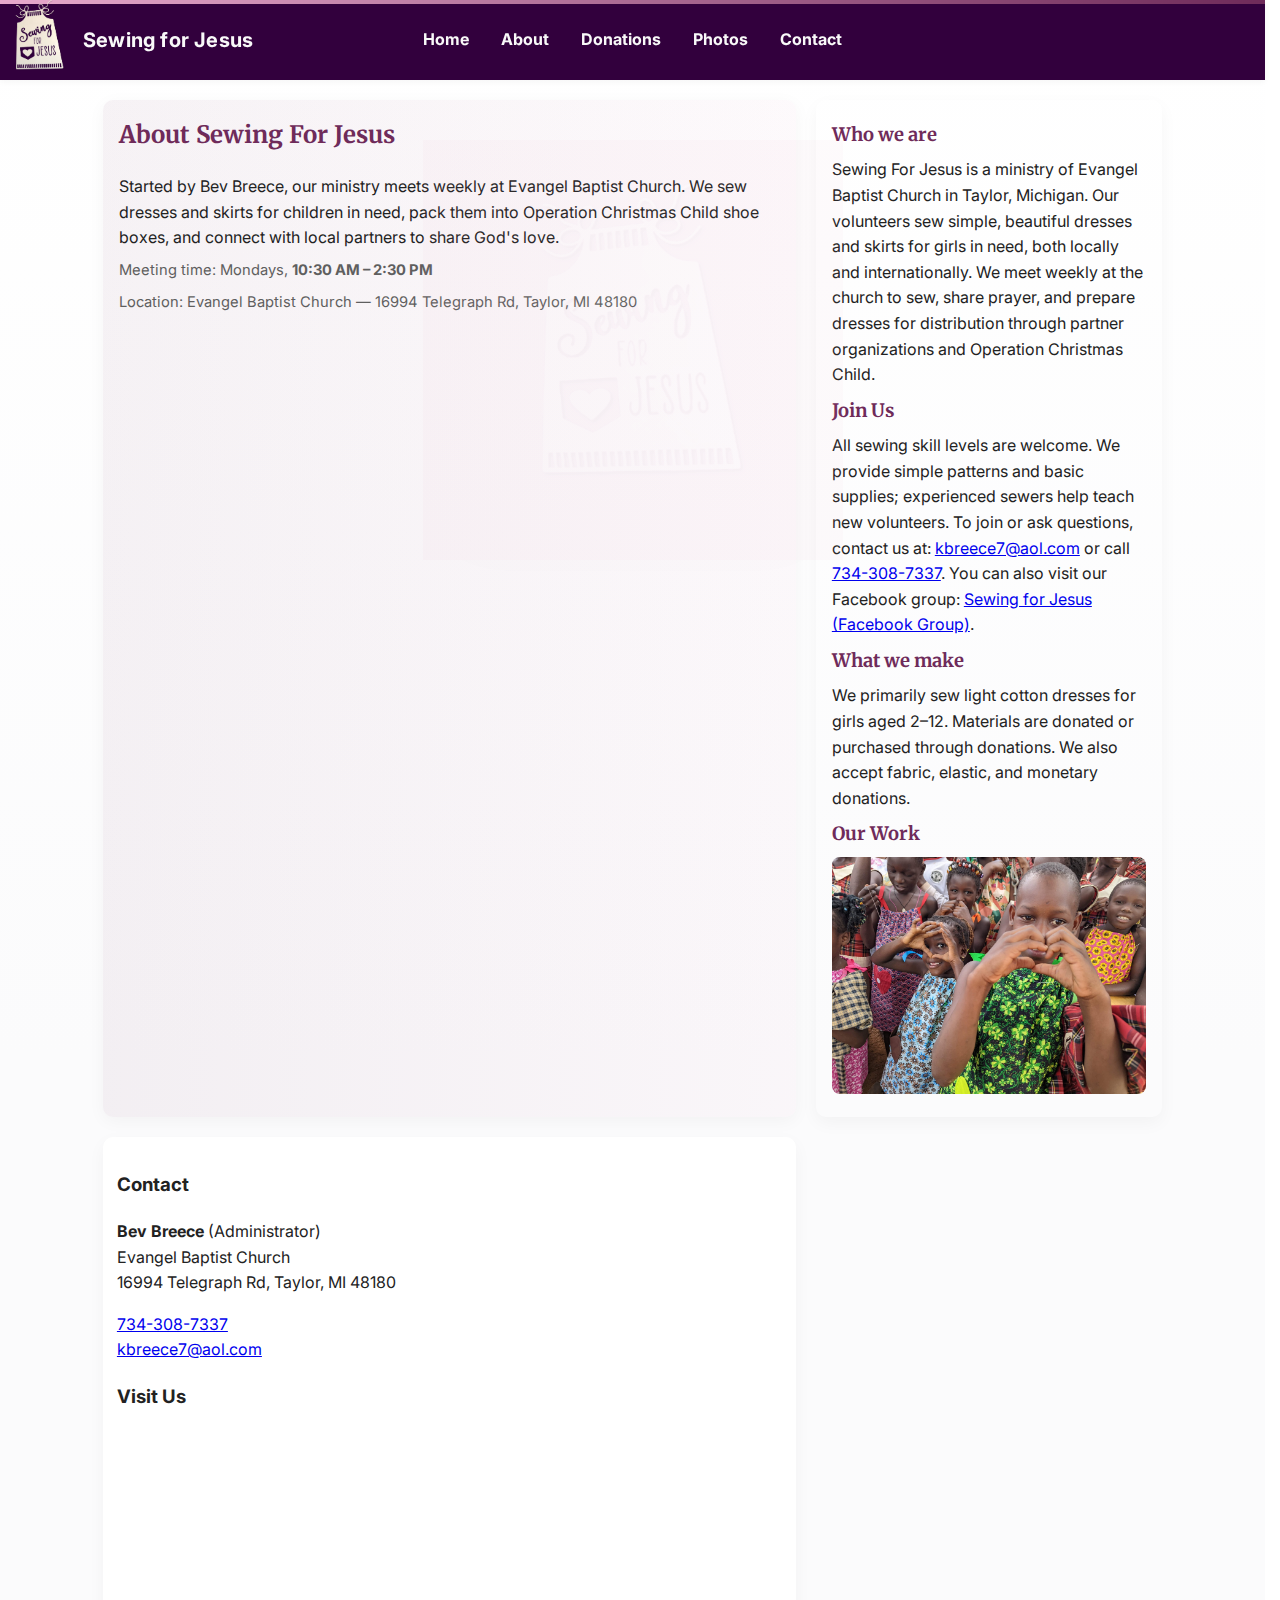
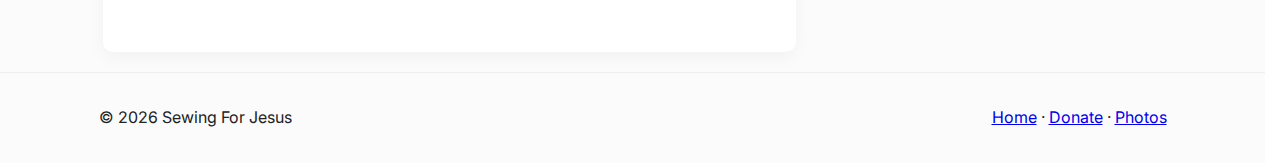
<file: about.html>
<!doctype html>
<html lang="en">
<head>
  <meta charset="utf-8" />
  <meta name="viewport" content="width=device-width,initial-scale=1" />
  <meta name="theme-color" content="#9c2d45" />
  <title>About — Sewing For Jesus</title>
  <link href="https://fonts.googleapis.com/css2?family=Inter:wght@300;400;600;700&family=Merriweather:wght@300;700&display=swap" rel="stylesheet">
  <link rel="stylesheet" href="/assets/css/style.css" />
</head>
<body>
  <header class="site-header">
    <div class="brand-left">
      <div class="logo-container">
        <img src="/assets/logo.png" alt="Sewing For Jesus" class="logo" />
        <span class="logo-text">Sewing for Jesus</span>
      </div>
      <div class="page-title">About</div>
    </div>

    <div class="wrap">
      <button class="nav-toggle" aria-controls="site-nav" aria-expanded="false" aria-label="Toggle navigation">
        <span class="bar"></span>
        <span class="bar"></span>
        <span class="bar"></span>
      </button>
      <div class="page-title-mobile">About</div>
      <nav id="site-nav">
        <a href="/index.html">Home</a>
        <a href="/about.html">About</a>
        <a href="/donations.html">Donations</a>
        <a href="/photos.html">Photos</a>
        <a href="/contact.html">Contact</a>
      </nav>
      <div class="brand-right">
        <img src="/assets/logo.png" alt="Sewing For Jesus" class="logo logo-right" />
      </div>
    </div>
  </header>

  <main class="wrap main-grid">
    <section class="hero">
      <h2>About Sewing For Jesus</h2>
      <p>Started by Bev Breece, our ministry meets weekly at Evangel Baptist Church. We sew dresses and skirts for children in need, pack them into Operation Christmas Child shoe boxes, and connect with local partners to share God's love.</p>
      <p class="small">Meeting time: Mondays, <strong>10:30 AM – 2:30 PM</strong></p>
      <p class="small">Location: Evangel Baptist Church — 16994 Telegraph Rd, Taylor, MI 48180</p>
    </section>

    <section class="content widget">
      <h3>Who we are</h3>
      <p>Sewing For Jesus is a ministry of Evangel Baptist Church in Taylor, Michigan. Our volunteers sew simple, beautiful dresses and skirts for girls in need, both locally and internationally. We meet weekly at the church to sew, share prayer, and prepare dresses for distribution through partner organizations and Operation Christmas Child.</p>

      <h3>Join Us</h3>
      <p>All sewing skill levels are welcome. We provide simple patterns and basic supplies; experienced sewers help teach new volunteers. To join or ask questions, contact us at: <a href="mailto:kbreece7@aol.com">kbreece7@aol.com</a> or call <a href="tel:734-308-7337">734-308-7337</a>. You can also visit our Facebook group: <a href="https://www.facebook.com/groups/294459951247423" target="_blank" rel="noopener">Sewing for Jesus (Facebook Group)</a>.</p>

      <h3>What we make</h3>
      <p>We primarily sew light cotton dresses for girls aged 2–12. Materials are donated or purchased through donations. We also accept fabric, elastic, and monetary donations.</p>

      <h3>Our Work</h3>
      <img src="/assets/images/c828e07d-68f3-4b81-a976-e83b0fb5e2af.jpg" alt="Sewing for Jesus work" style="max-width:100%;height:auto;border-radius:8px;" />
    </section>

    <aside class="widget">
      <h3>Contact</h3>
      <p><strong>Bev Breece</strong> (Administrator)<br />Evangel Baptist Church<br />16994 Telegraph Rd, Taylor, MI 48180</p>
      <p><a href="tel:734-308-7337">734-308-7337</a><br /><a href="mailto:kbreece7@aol.com">kbreece7@aol.com</a></p>

      <h3>Visit Us</h3>
      <div class="map-wrap">
        <iframe src="https://www.google.com/maps?q=16994+Telegraph+Rd+Taylor+MI+48180&z=15&output=embed" width="100%" height="200" style="border:0;" loading="lazy" referrerpolicy="no-referrer-when-downgrade"></iframe>
      </div>
    </aside>
  </main>

  <footer class="site-footer">
    <div class="wrap">
      <p>&copy; <span id="year2"></span> Sewing For Jesus</p>
      <p><a href="/index.html">Home</a> · <a href="/donations.html">Donate</a> · <a href="/photos.html">Photos</a></p>
    </div>
  </footer>

  <script>document.getElementById('year2').textContent = new Date().getFullYear();</script>
  <script src="/assets/js/nav.js" defer></script>
</body>
</html>
</file>
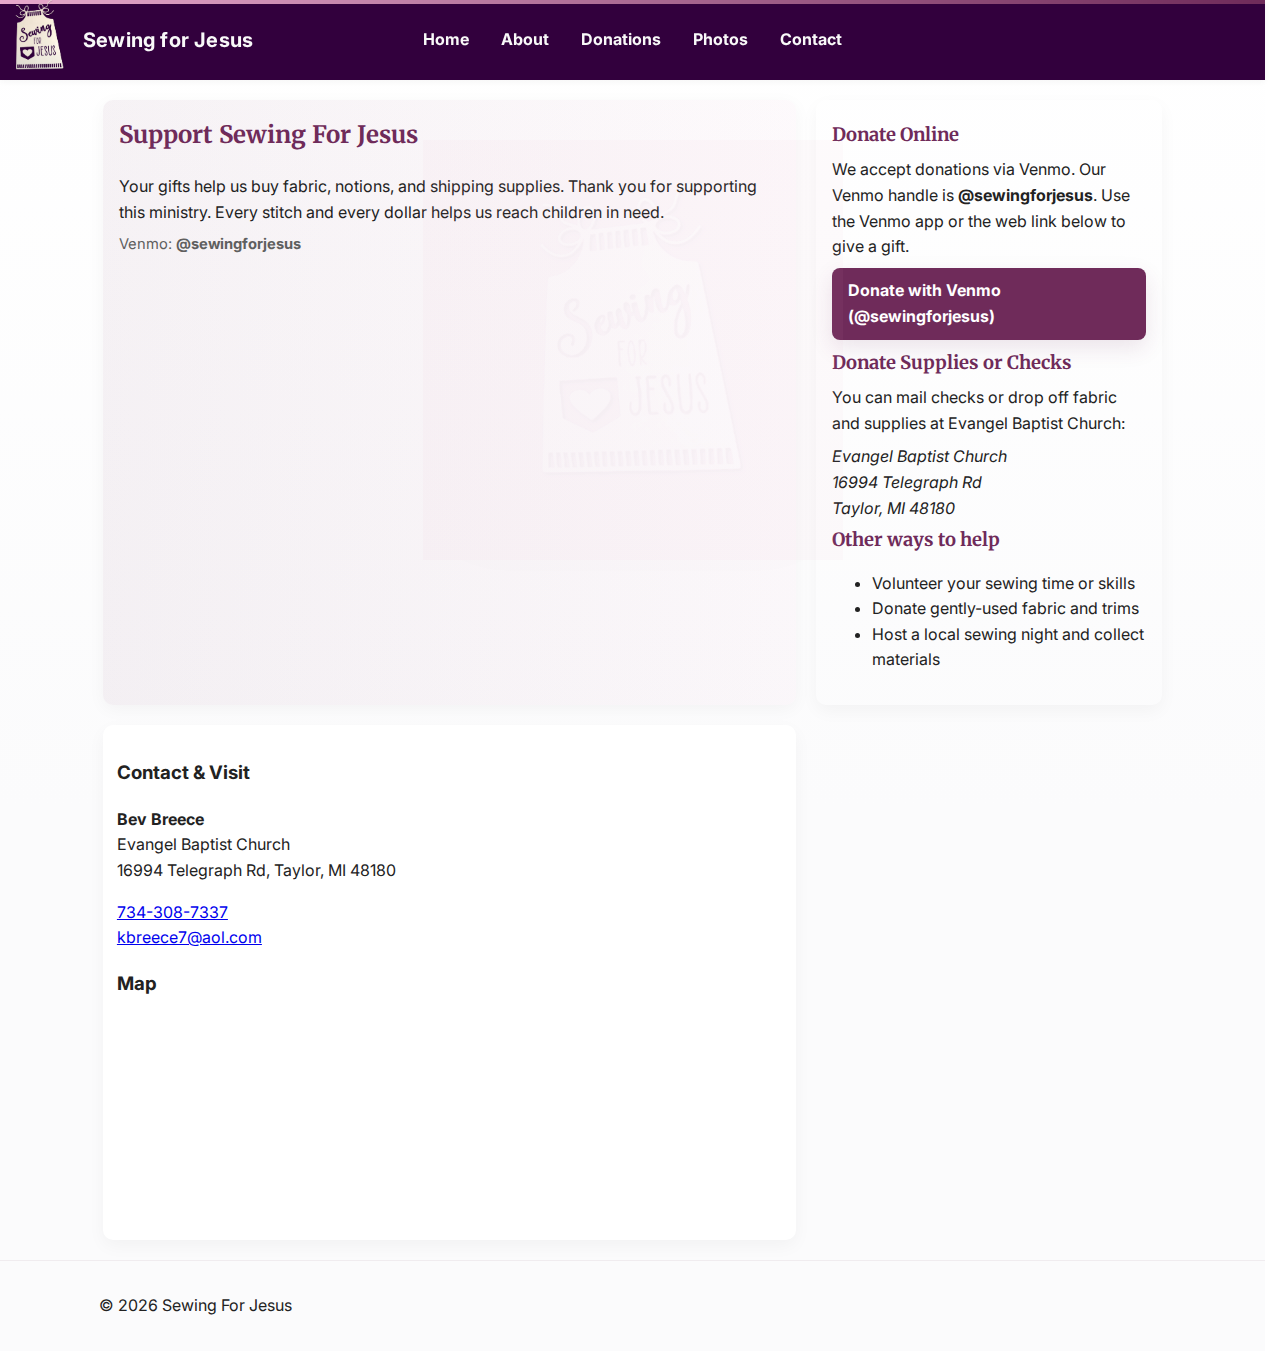
<file: donations.html>
<!doctype html>
<html lang="en">
<head>
  <meta charset="utf-8" />
  <meta name="viewport" content="width=device-width,initial-scale=1" />
  <meta name="theme-color" content="#9c2d45" />
  <title>Donations — Sewing For Jesus</title>
  <base href="/Sewingforjesus/">
  <link href="https://fonts.googleapis.com/css2?family=Inter:wght@300;400;600;700&family=Merriweather:wght@300;700&display=swap" rel="stylesheet">
  <link rel="stylesheet" href="/assets/css/style.css" />
</head>
<body>
  <header class="site-header">
    <div class="brand-left">
      <div class="logo-container">
        <img src="/assets/logo.png" alt="Sewing For Jesus" class="logo" />
        <span class="logo-text">Sewing for Jesus</span>
      </div>
      <div class="page-title">Donate</div>
    </div>

    <div class="wrap">
      <button class="nav-toggle" aria-controls="site-nav" aria-expanded="false" aria-label="Toggle navigation">
        <span class="bar"></span>
        <span class="bar"></span>
        <span class="bar"></span>
      </button>
      <div class="page-title-mobile">Donate</div>
      <nav id="site-nav">
        <a href="/index.html">Home</a>
        <a href="/about.html">About</a>
        <a href="/donations.html">Donations</a>
        <a href="/photos.html">Photos</a>
        <a href="/contact.html">Contact</a>
      </nav>
      <div class="brand-right">
        <img src="/assets/logo.png" alt="Sewing For Jesus" class="logo logo-right" />
      </div>
    </div>
  </header>

  <main class="wrap main-grid">
    <section class="hero">
      <h2>Support Sewing For Jesus</h2>
      <p>Your gifts help us buy fabric, notions, and shipping supplies. Thank you for supporting this ministry. Every stitch and every dollar helps us reach children in need.</p>
      <p class="small">Venmo: <strong>@sewingforjesus</strong></p>
    </section>

    <section class="content widget">
      <h3>Donate Online</h3>
      <p>We accept donations via Venmo. Our Venmo handle is <strong>@sewingforjesus</strong>. Use the Venmo app or the web link below to give a gift.</p>
      <p><a class="btn" href="https://venmo.com/sewingforjesus" target="_blank" rel="noopener">Donate with Venmo (@sewingforjesus)</a></p>

      <h3>Donate Supplies or Checks</h3>
      <p>You can mail checks or drop off fabric and supplies at Evangel Baptist Church:</p>
      <address>
        Evangel Baptist Church<br />
        16994 Telegraph Rd<br />
        Taylor, MI 48180
      </address>

      <h3>Other ways to help</h3>
      <ul>
        <li>Volunteer your sewing time or skills</li>
        <li>Donate gently-used fabric and trims</li>
        <li>Host a local sewing night and collect materials</li>
      </ul>
    </section>

    <aside class="widget">
      <h3>Contact & Visit</h3>
      <p><strong>Bev Breece</strong><br />Evangel Baptist Church<br />16994 Telegraph Rd, Taylor, MI 48180</p>
      <p><a href="tel:734-308-7337">734-308-7337</a><br /><a href="mailto:kbreece7@aol.com">kbreece7@aol.com</a></p>

      <h3>Map</h3>
      <div class="map-wrap">
        <iframe src="https://www.google.com/maps?q=16994+Telegraph+Rd+Taylor+MI+48180&z=15&output=embed" width="100%" height="200" style="border:0;" loading="lazy" referrerpolicy="no-referrer-when-downgrade"></iframe>
      </div>
    </aside>
  </main>

  <footer class="site-footer">
    <div class="wrap">
      <p>&copy; <span id="year3"></span> Sewing For Jesus</p>
    </div>
  </footer>

  <script>document.getElementById('year3').textContent = new Date().getFullYear();</script>
  <script src="/assets/js/nav.js" defer></script>
</body>
</html>
</file>
<file: assets/css/style.css>
/* Themed styles for Sewing For Jesus site */
:root{
  /* Primary palette inspired by your business-card pink/purple */
  --accent:#6f2b5a;      /* deep plum */
  --accent-pink:#e7a9cc; /* medium pink */
  --accent-2:#f7dce9;    /* pale pink for backgrounds */
  --accent-dark:#4f1a3d; /* darker plum for hover */
  --muted:#5f5f5f;
  --bg:#fbfbfc;
  --card:#ffffff;
  --header-bg:hsl(289, 100%, 12%); /* dark header for contrast */
  --text-light:#f9f9f9;
  --max-width:1100px;
}

html{overflow-y:scroll;scrollbar-gutter:stable}

*{box-sizing:border-box}
body{
  font-family: 'Inter', system-ui, -apple-system, 'Segoe UI', Roboto, 'Helvetica Neue', Arial;
  color:#222;
  line-height:1.6;
  margin:0;
  background:linear-gradient(180deg,#fff 0%, #fbfbfc 60%);
  min-height:100vh;
  display:flex;
  flex-direction:column;
}

.wrap{max-width:var(--max-width);margin:0 auto;padding:1rem}
.logo-container{display:flex;align-items:center;gap:0.5rem;flex-shrink:0}
.logo-text{font-size:1.25rem;color:var(--text-light);font-weight:700;letter-spacing:0.2px}
.site-header{background:var(--header-bg);box-shadow:0 2px 6px rgba(18,18,18,0.04);position:sticky;top:0;z-index:50;height:80px;display:flex;align-items:center}
.site-header{position:relative}
.brand-left{position:absolute;left:0;top:50%;transform:translateY(-50%);display:flex;align-items:center;gap:0.5rem;padding-left:0;z-index:65}
.site-header .wrap{display:flex;justify-content:flex-end;align-items:center;gap:0.75rem}
.logo{height:100px;width:auto;max-width:250px;object-fit:contain;margin:0}
/* small variant used when logo is placed on the right in the header */
.logo-right{height:46px;max-width:120px}
.brand-right{display:none;align-items:center}
nav{display:flex;gap:1rem;align-items:center}
.nav-toggle{display:none}
.page-title{justify-self:start;color:var(--text-light);font-weight:600;font-size:1.05rem;margin-left:0.5rem;display:none}
.page-title-mobile{display:none}
nav a{margin-left:0;color:var(--text-light);text-decoration:none;padding:.45rem .5rem;border-radius:6px;font-weight:700}
nav a:hover{background:var(--accent);color:#fff}

/* Let pages size to their content so short pages (like the contact page)
  don't leave large dead space before the footer. */
main{flex:0}
.main-grid{display:grid;grid-template-columns:2fr 1fr;gap:1.25rem;padding:1.25rem}
.hero{background:linear-gradient(90deg, rgba(111,43,90,0.06), rgba(231,169,204,0.06));padding:1rem;border-radius:10px;box-shadow:0 4px 18px rgba(16,16,16,0.04)}
.hero h2{font-family:'Merriweather', serif;color:var(--accent);margin-top:0}
.hero p{margin:.5rem 0}

/* Make headings in content sections use the same Merriweather purple style as the hero */
.content h3{
  font-family:'Merriweather', serif;
  color:var(--accent);
  margin-top:0.25rem;
  margin-bottom:0.5rem;
  font-size:1.15rem;
}

.content p{margin:.5rem 0}

.widget{background:var(--card);padding:0.9rem;border-radius:10px;box-shadow:0 6px 18px rgba(16,16,16,0.04)}
.mission blockquote{font-style:italic;color:var(--accent-dark);border-left:6px solid var(--accent-pink);padding-left:1rem;margin:1rem 0;background:linear-gradient(90deg, rgba(247,220,233,0.6), rgba(255,255,255,0));padding:.75rem;border-radius:6px}
.testimonials .testimonial{margin-bottom:1rem;padding:0.5rem;background:#f9f9f9;border-radius:6px}
.testimonials cite{font-weight:600;color:var(--muted);margin-top:0.5rem;display:block}
.events ul{list-style:none;padding:0}
.events li{margin-bottom:0.5rem}
.map .map-wrap{border-radius:8px;overflow:hidden}
.small{font-size:0.92rem;color:var(--muted)}
.muted{font-size:0.85rem;color:var(--muted)}

.site-footer{border-top:1px solid #f0ecef;margin-top:auto;background:transparent}
.site-footer .wrap{display:flex;flex-direction:row;justify-content:space-between;align-items:center;padding:1rem}
.content{padding:1rem;background:transparent}
.btn{display:inline-block;background:var(--accent);color:#fff;padding:.65rem 1rem;border-radius:8px;text-decoration:none;font-weight:700;box-shadow:0 8px 22px rgba(111,43,90,0.12);transition:transform .12s,background .12s}
.btn:hover{transform:translateY(-2px);background:var(--accent-dark)}

/* Join group button (image) styles */
.join-group-link{display:inline-block;vertical-align:middle;height:38px}
.join-group-link img.join-group-img{display:inline-block;height:100%;width:auto;object-fit:contain;border-radius:6px;box-shadow:0 6px 18px rgba(16,16,16,0.06);border:1px solid rgba(0,0,0,0.04)}
.join-group-placeholder{display:inline-block}

@media (max-width:640px){
  .join-group-link{height:34px}
  .join-group-link img.join-group-img{border-radius:5px}
}

.contact-form{margin-top:1rem;display:block;max-width:700px}

/* Make the form appear as a white card when embedded in the hero */
.hero .contact-form{
  background:var(--card);
  color:#212121;
  padding:1rem;
  border-radius:10px;
  border:1px solid rgba(231,169,204,0.35);
  box-shadow:0 8px 26px rgba(16,16,16,0.06);
}

.contact-form label{display:block;margin:0.6rem 0 0.25rem;color:#222;font-weight:600}

.contact-form input[type="text"], .contact-form input[type="email"], .contact-form textarea{
  width:100%;
  padding:.6rem .75rem;
  border-radius:8px;
  border:1px solid #e6e6e6;
  background:#ffffff;
  color:#222;
  box-shadow:none;
}
.contact-form textarea{min-height:120px;resize:vertical}
.contact-form input::placeholder, .contact-form textarea::placeholder{color:#9b9b9b}
.contact-form .btn{display:inline-block;margin-top:0.75rem}

/* Override hero-specific light input rules so fields are white and labels are dark */
.hero .contact-form input[type="text"], .hero .contact-form input[type="email"], .hero .contact-form textarea{border-color:#e6e6e6}
.hero .contact-form label{color:#222}

@media (max-width:640px){
  .contact-form{max-width:calc(100% - 2rem)}
  .contact-form .btn{width:100%}
}

/* Gallery */
.gallery{display:grid;grid-template-columns:repeat(3,1fr);gap:12px}
.gallery img{width:100%;aspect-ratio:4/3;object-fit:cover;display:block;cursor:pointer;border-radius:8px;border:4px solid rgba(255,255,255,0.6);box-shadow:0 6px 16px rgba(26,26,26,0.08)}
.lightbox{position:fixed;inset:0;background:rgba(0,0,0,0.85);display:flex;align-items:center;justify-content:center;padding:1rem;visibility:hidden;opacity:0;transition:opacity .2s}
.lightbox[aria-hidden="false"]{visibility:visible;opacity:1}
.lightbox img{max-width:92%;max-height:92%;border-radius:8px}
.lb-close{position:absolute;right:1rem;top:1rem;background:transparent;border:0;color:#fff;font-size:2.2rem}

.fb-fallback{padding:.6rem 0;font-size:0.95rem}
.fb-fallback a{color:var(--accent-pink);font-weight:700}

/* Decorative header stripe using the pink accent (absolute so it doesn't shift layout)
   positioned above the header content and stays fixed with the sticky header. */
.site-header{position:sticky;top:0;z-index:50}
.site-header::before{
  content:"";
  position:absolute;
  top:0;
  left:0;
  width:100%;
  height:4px;
  background:linear-gradient(90deg,var(--accent-pink),var(--accent));
  z-index:60;
  pointer-events:none;
}

/* Responsive */
@media (max-width:1000px){
  .main-grid{grid-template-columns:1fr}
  .gallery{grid-template-columns:repeat(2,1fr)}
}

@media (max-width:640px){
  /* Hide nav by default on small screens; show a compact dropdown when open */
  nav{display:none;position:absolute;right:1rem;top:calc(100% + 8px);background:var(--card);color:#222;padding:.5rem;border-radius:8px;box-shadow:0 10px 30px rgba(16,16,16,0.12);min-width:180px;z-index:70}
  nav a{display:block;padding:.6rem .8rem;border-radius:6px;color:var(--muted);font-weight:700}
  nav a:hover{background:#f7f7f8;color:var(--accent-dark)}
  .site-header.nav-open nav{display:block}

  /* Hamburger toggle */
  .nav-toggle{display:block;background:transparent;border:0;padding:.25rem;cursor:pointer;color:var(--text-light)}
  .nav-toggle .bar{display:block;width:22px;height:2px;background:var(--text-light);margin:4px 0;border-radius:2px}
  .logo{height:56px;max-width:180px}
  .logo-text{display:none}
  .page-title{display:block}
  nav a{display:block;margin:0;padding:.7rem 0.6rem;border-radius:6px}
  /* On small screens, show the brand-right logo anchored to the right */
  .brand-left{display:none}
  .brand-right{display:flex}
  .nav-toggle{position:absolute;left:12px;top:50%;transform:translateY(-50%);z-index:75}
  .page-title{margin-left:44px}
  .site-footer .wrap{flex-direction:column;gap:.5rem}

/* Mobile-only page title (next to hamburger) */
  .page-title-mobile{display:block;position:absolute;left:48px;top:50%;transform:translateY(-50%);color:var(--text-light);font-weight:600;font-size:1.05rem;z-index:76}
}

@media (max-width:480px){
  .gallery{grid-template-columns:repeat(2,1fr)}
  .logo{height:52px}
}

/* Subtle background watermark of the logo (soft pink with drop shadow) */
body::before{
  content:"";
  position:fixed;
  left:50%;
  top:140px;
  transform:translateX(-50%);
  width:420px;
  height:420px;
  background-image: linear-gradient(rgba(231,169,204,0.85), rgba(231,169,204,0.85)), url('../logo.png');
  background-repeat:no-repeat;
  background-position:center;
  background-size:contain;
  background-blend-mode:overlay;
  opacity:0.06;
  filter: drop-shadow(0 20px 40px rgba(0,0,0,0.12));
  pointer-events:none;
  z-index:0;
}

/* Prevent the watermark from overlapping header and footer on small screens */
@media (max-width:1000px){
  body::before{width:280px;height:280px;top:120px;opacity:0.05}
}

@media (max-width:640px){
  body::before{display:none}
}
</file>
